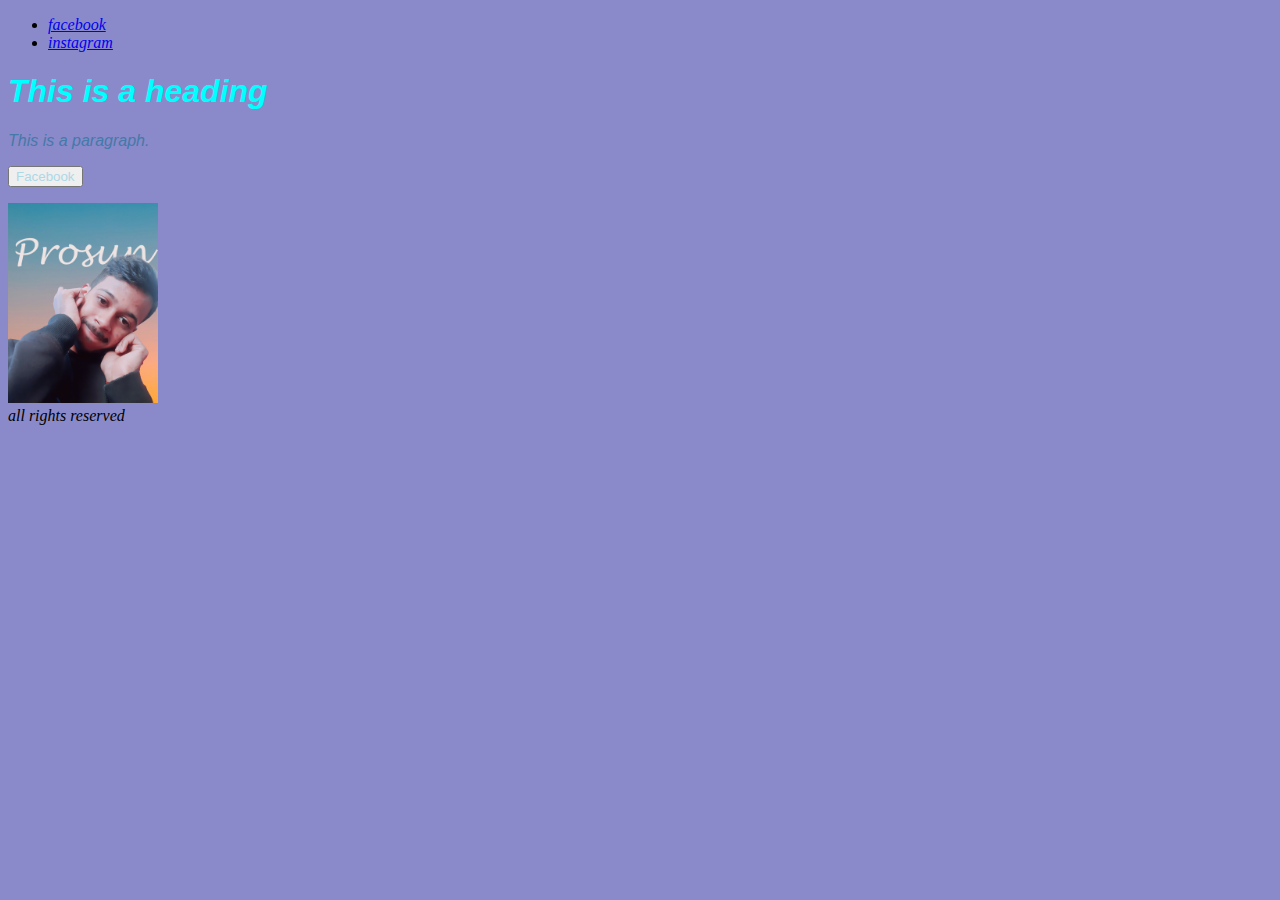
<file: index.html>
<!DOCTYPE html>
<html>
<head>
  <link rel="stylesheet" href="styles.css">
</head>
<body>
 
    <header> 
      <ul>
              <li>
                <i><a href="https://facebook.com/" target = "_main"><i>facebook </i>
              </li>
              <li>
                <i><a href="https://instagram.com/" target = "_main"><i>instagram </i></a></pre> 
              </li>
      </ul>
  </header>
 

<h1>This is a heading</h1>
<p>This is a paragraph.</p>
<p>
    <button onclick="document.location='https://www.facebook.com/'">Facebook</button>
</p>
<img src="/Prosun.jpg" alt="Workplace" usemap="#workmap" title = "Prosun Mukherjee" >

<map name="workmap">
  <area shape="circle" coords="337,300,44" href="https://www.facebook.com/" onclick="myFunction()">
</map>

<script>
function myFunction() {
  alert("You clicked on Prosun!");
}
</script>
<br/>

</body>
<footer> all rights reserved</footer>
</html>
</file>
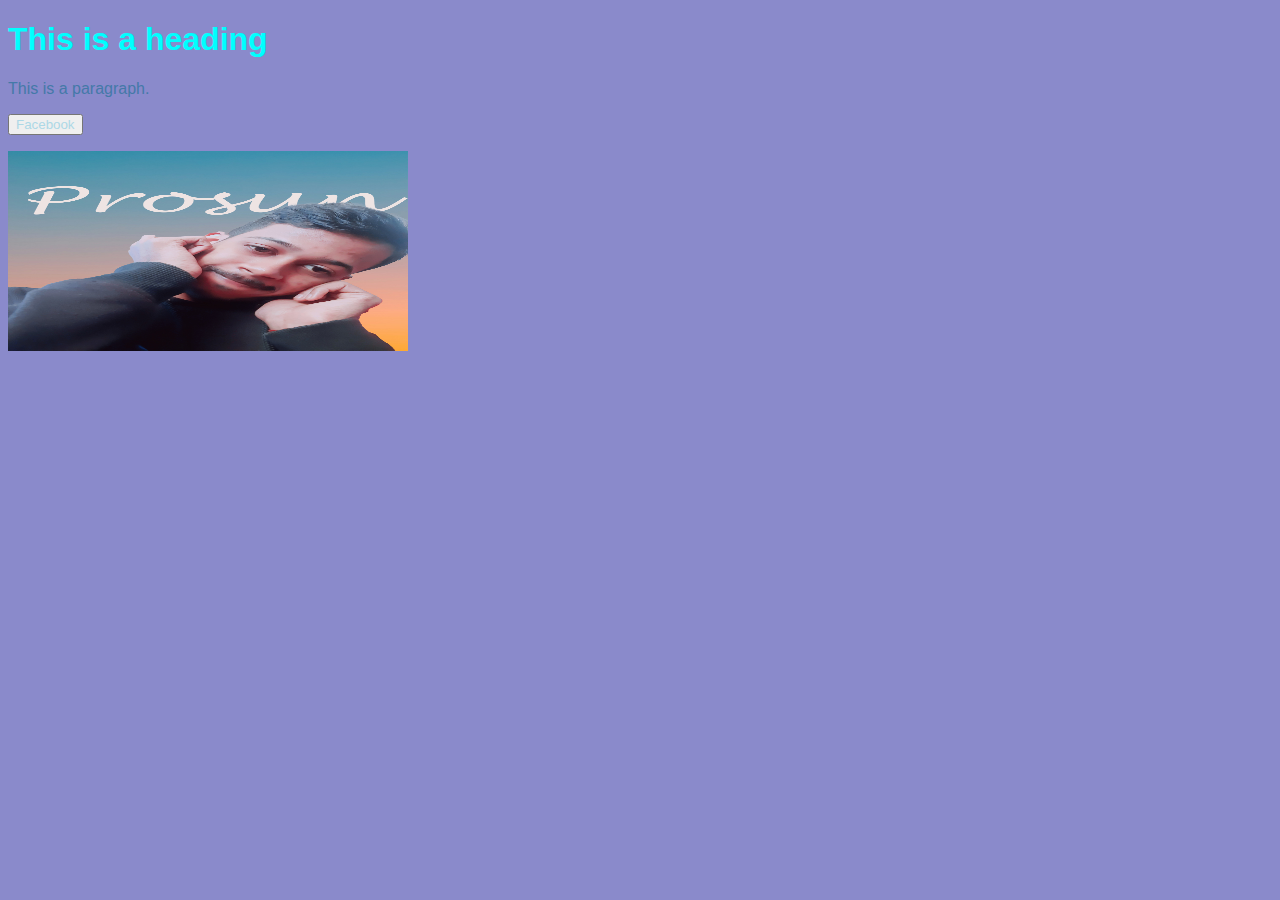
<file: first.html>
<!DOCTYPE html>
<html>
<head>
  <link rel="stylesheet" href="styles.css">
</head>
<body>

<h1>This is a heading</h1>
<p>This is a paragraph.</p>
<p>
    <button onclick="document.location='https://www.facebook.com/'">Facebook</button>
</p>


<img src="Prosun.jpg" alt="Workplace" usemap="#workmap" title = "Prosun Mukherjee" width="400" height="379">

<map name="workmap">
  <area shape="circle" coords="337,300,44" href="https:/www.facebook.com/" onclick="myFunction()">
</map>

<script>
function myFunction() {
  alert("You clicked the coffee cup!");
}
</script>
</body>
</html>
</file>
<file: styles.css>
body{background-color : rgb(138, 138, 203)}
h1{font-family: 'Gill Sans', 'Gill Sans MT', Calibri, 'Trebuchet MS', sans-serif;color: aqua;}
p{font-family: 'Franklin Gothic Medium', 'Arial Narrow', Arial, sans-serif;color: rgb(68, 121, 168);}
button{color: lightblue;}
img{
    height: 200px;
    float: center;
}
</file>
